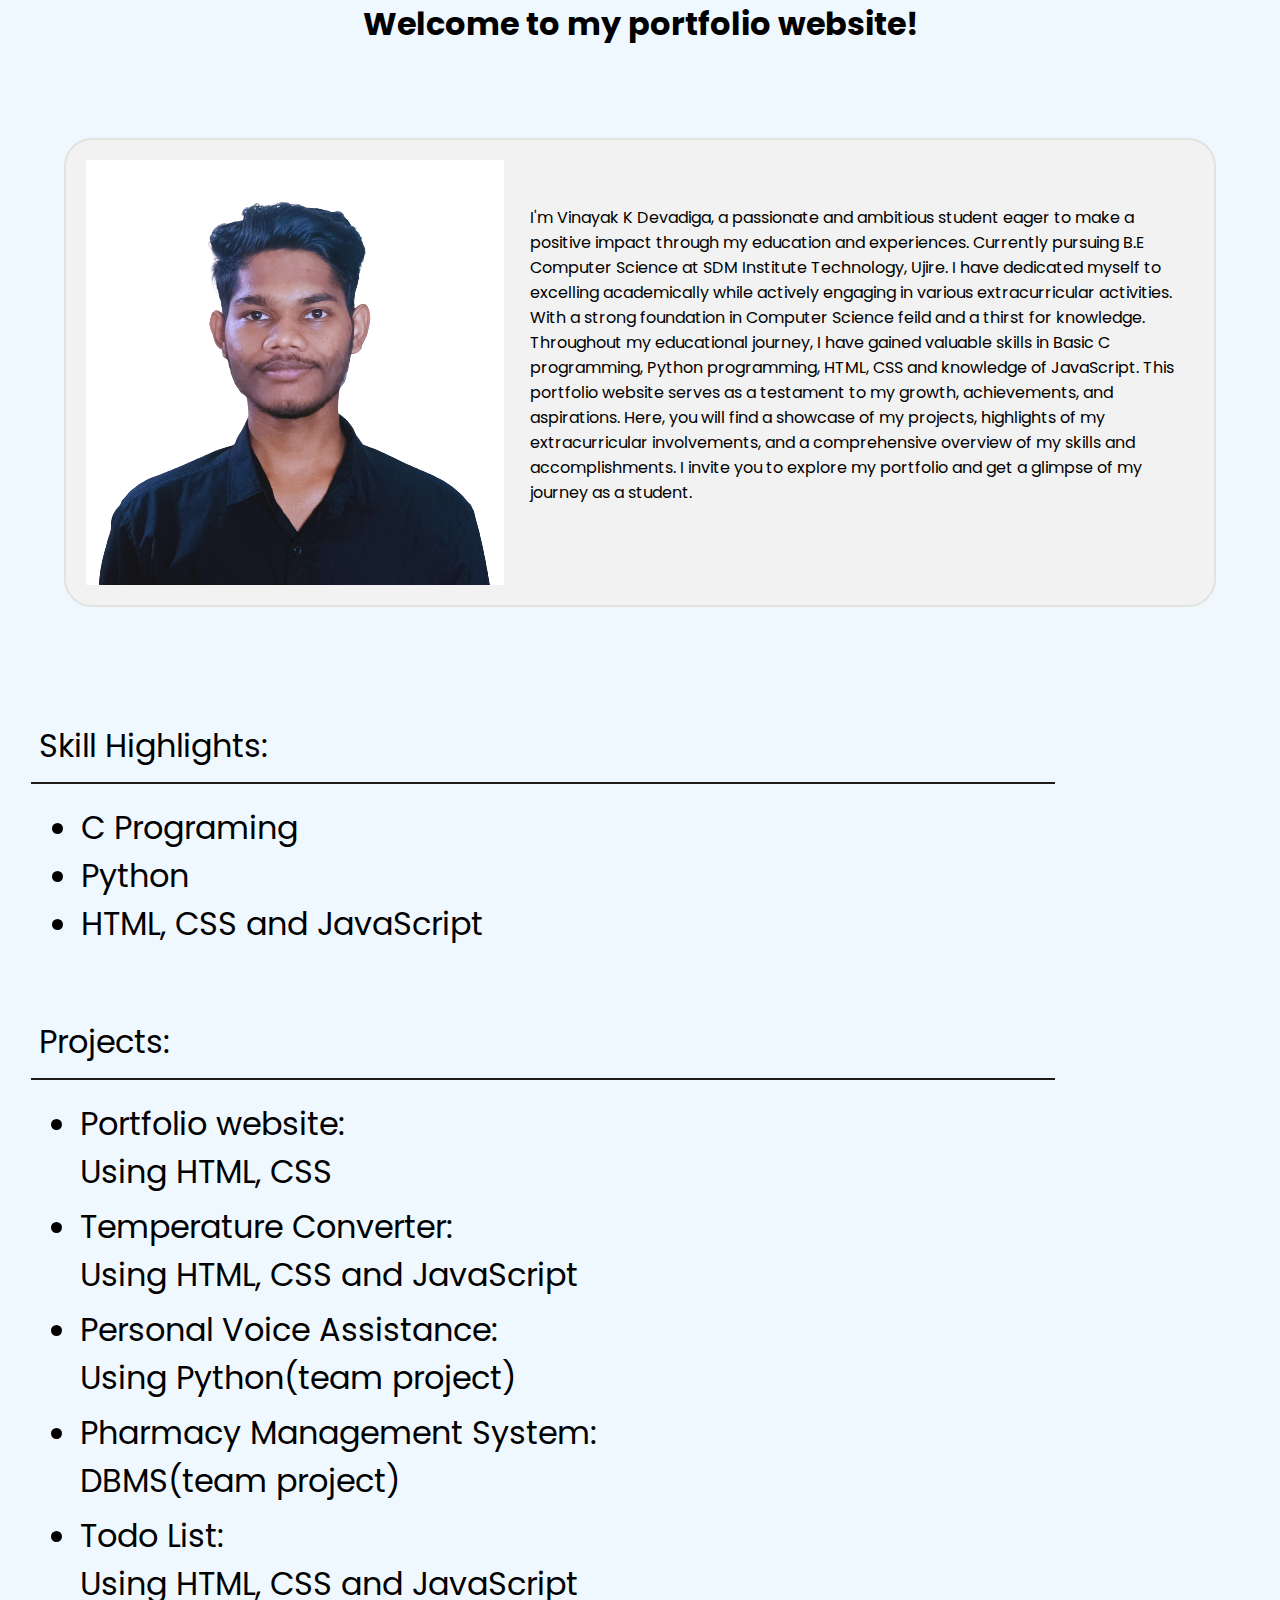
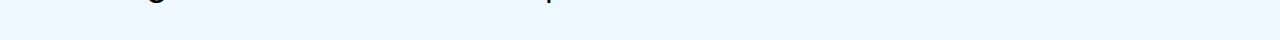
<file: about.html>
<!DOCTYPE html>
<html lang="en">

<head>
    <meta charset="UTF-8">
    <meta http-equiv="X-UA-Compatible" content="IE=edge">
    <meta name="viewport" content="width=device-width, initial-scale=1.0">
    <link rel="preconnect" href="https://fonts.googleapis.com">
    <link rel="preconnect" href="https://fonts.gstatic.com" crossorigin>
    <link
        href="https://fonts.googleapis.com/css2?family=Padyakke+Expanded+One&family=Poppins:ital,wght@0,200;0,300;1,200&display=swap"
        rel="stylesheet">
    <link rel="stylesheet" href="about.css">
    <title>portfolio about</title>

</head>

<body>
    <div class="welcome"><h1 id="welcome">Welcome to my portfolio website!</h1></div>
    <div class="bodyContent">

        <img src="myimg.png" alt="Image" class="image-border">
        <div class="startContent">
            I'm Vinayak K Devadiga, a passionate and ambitious student eager to make a
            positive impact through my education and experiences.

            Currently pursuing B.E Computer Science at SDM Institute Technology, Ujire. I have dedicated myself to
            excelling
            academically while actively engaging in various extracurricular activities. With a strong foundation in
            Computer Science feild and a thirst for knowledge.

            Throughout my educational journey, I have gained valuable skills in Basic C programming, Python programming, HTML, CSS and knowledge of JavaScript.
            This portfolio website serves as a testament to my growth, achievements, and aspirations. Here, you will
            find a showcase of my projects, highlights of my extracurricular involvements, and a comprehensive
            overview of my skills and accomplishments. I invite you to explore my portfolio and get a glimpse of my
            journey as a student.
        </div>

    </div>

    <div class="projects">
        <span class="Skill">Skill Highlights:</span>
        <div class="box"></div>
        <div class="langName">
            <ul>
                <li>
                    <span class="lang">C Programing</span>
                </li>
                <li>
                    <span class="lang">Python</span>
                </li>
                <li>
                    <span class="lang">HTML, CSS and JavaScript</span>
                </li>
            </ul>

        </div>
    </div>

    <div class="projects">
        <span class="Skill">Projects:</span>
        <div class="box"></div>
        <div class="langName"></div>
        <ul>
            <li class="pli">

                <span class="lang">Portfolio website:</span>
                <div class="plang"> Using HTML, CSS </div>

            </li>
            <li class="pli">

                <span class="lang">Temperature Converter:</span>
                <div class="plang"> Using HTML, CSS and JavaScript</div>

            </li>
            <li class="pli">

                <span class="lang">Personal Voice Assistance:</span>
                <div class="plang"> Using Python(team project) </div>

            </li>
            <li class="pli">

                <span class="lang">Pharmacy Management System:</span>
                <div class="plang">DBMS(team project) </div>
            <li class="pli">

                <span class="lang">Todo List:</span>
            <div class="plang">Using HTML, CSS and JavaScript</div>           
    </div>
    </li>
    </ul>
    </div>
</body>

</html>
</file>
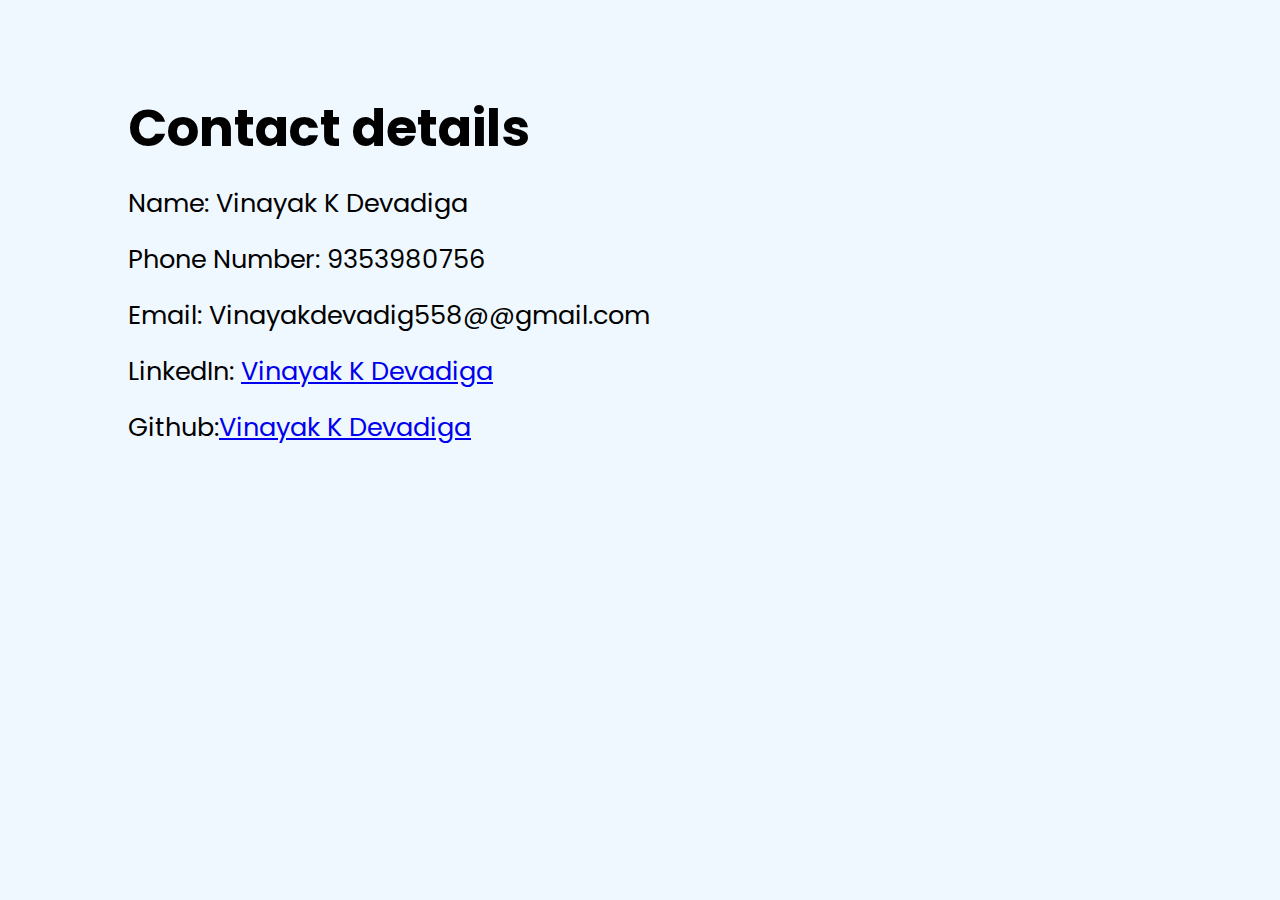
<file: contact.html>
<!DOCTYPE html>
<html lang="en">

<head>
    <meta charset="UTF-8">
    <meta http-equiv="X-UA-Compatible" content="IE=edge">
    <meta name="viewport" content="width=device-width, initial-scale=1.0">
    <link rel="preconnect" href="https://fonts.googleapis.com">
    <link rel="preconnect" href="https://fonts.gstatic.com" crossorigin>
    <link
        href="https://fonts.googleapis.com/css2?family=Padyakke+Expanded+One&family=Poppins:ital,wght@0,200;0,300;1,200&display=swap"
        rel="stylesheet">
    <title>Document</title>

    <style>
        body {
            margin: 0%;
            padding: 0%;
            background-color: aliceblue;
            font-family: 'Padyakke Expanded One', cursive;
            font-family: 'Poppins', sans-serif;
        }

        .contacts {
            margin: 7% 10%;
            font-size: 1.6rem;
        }

        .details {
            margin: -17px 0px
        }
        .con{
            margin: 17px 0px;
        }
    </style>
</head>

<body>
    <div class="contacts">
        <h1>Contact details</h1>
        <div class="details">
            <div class="con">
                Name: Vinayak K Devadiga
            </div>
            <div class="con">
               Phone Number: 9353980756
            </div>
            <div class="con">
                Email: Vinayakdevadig558@@gmail.com
            </div>
            <div class="con">
                LinkedIn: <a href="https://www.linkedin.com/in/vinayak-k-devadiga">Vinayak K Devadiga</a>
            </div>
            <div class="con">
                Github:<a href="https://github.com/VinayakKDevadiga">Vinayak K Devadiga</a>
        </div>
    </div>
</body>

</html>
</file>
<file: about.css>
* {
    margin: 0%;
    padding: 0%;
}

body {
    background-color: aliceblue;
    font-family: 'Padyakke Expanded One', cursive;
    font-family: 'Poppins', sans-serif;
}


#welcome {
    text-align: center;
} */

body div img {
    width: 10vw;
    height:15vw;
    margin: 25vw 25wv;
    border-radius: 23px;
    border: 2px solid #383434;
}
.bodyContent {
    display: flex;
    background-color: #f2f2f2; /* Set your desired background color */
    padding: 20px; /* Add padding for spacing */
    border: 2px solid #e2e2de;
    border-radius: 28px;
    margin: 10vh 5vw;

  }
  
  .image-container {
    flex: 0 0;
    margin-right: 2vw;
  }
  
  .startContent {
    flex: 1;
    margin-left:2vw;
    margin-top: 5vh;
  }
  

.projects {
    font-size: 2rem;
    padding: 25px 39px;

}

.projec {
    font-size: 2rem;
    padding: 25px 39px;

}

.Skill {
    font-size: 2rem;
    /* padding: 25px 39px; */

}

.box {
    background: rgb(33, 28, 28);
    width: 80vw;
    height: 2px;
    margin: 12px -8px;
}

.langName {
    margin: 20px 29px;
}

.projectName {
    margin: 20px 29px;
}

.project {
    font-size: 2rem;
}

.lang {
    /* margin: -54px 382px; */
    font-size: 2rem;
}

.percentage {
    display: flex;
    justify-content: right;
    margin: 8px 0px;
    font-size: xx-large;
}

.pli {
    margin: 7px 41px;
}

li {
    margin: 0px 13px;
}
</file>
